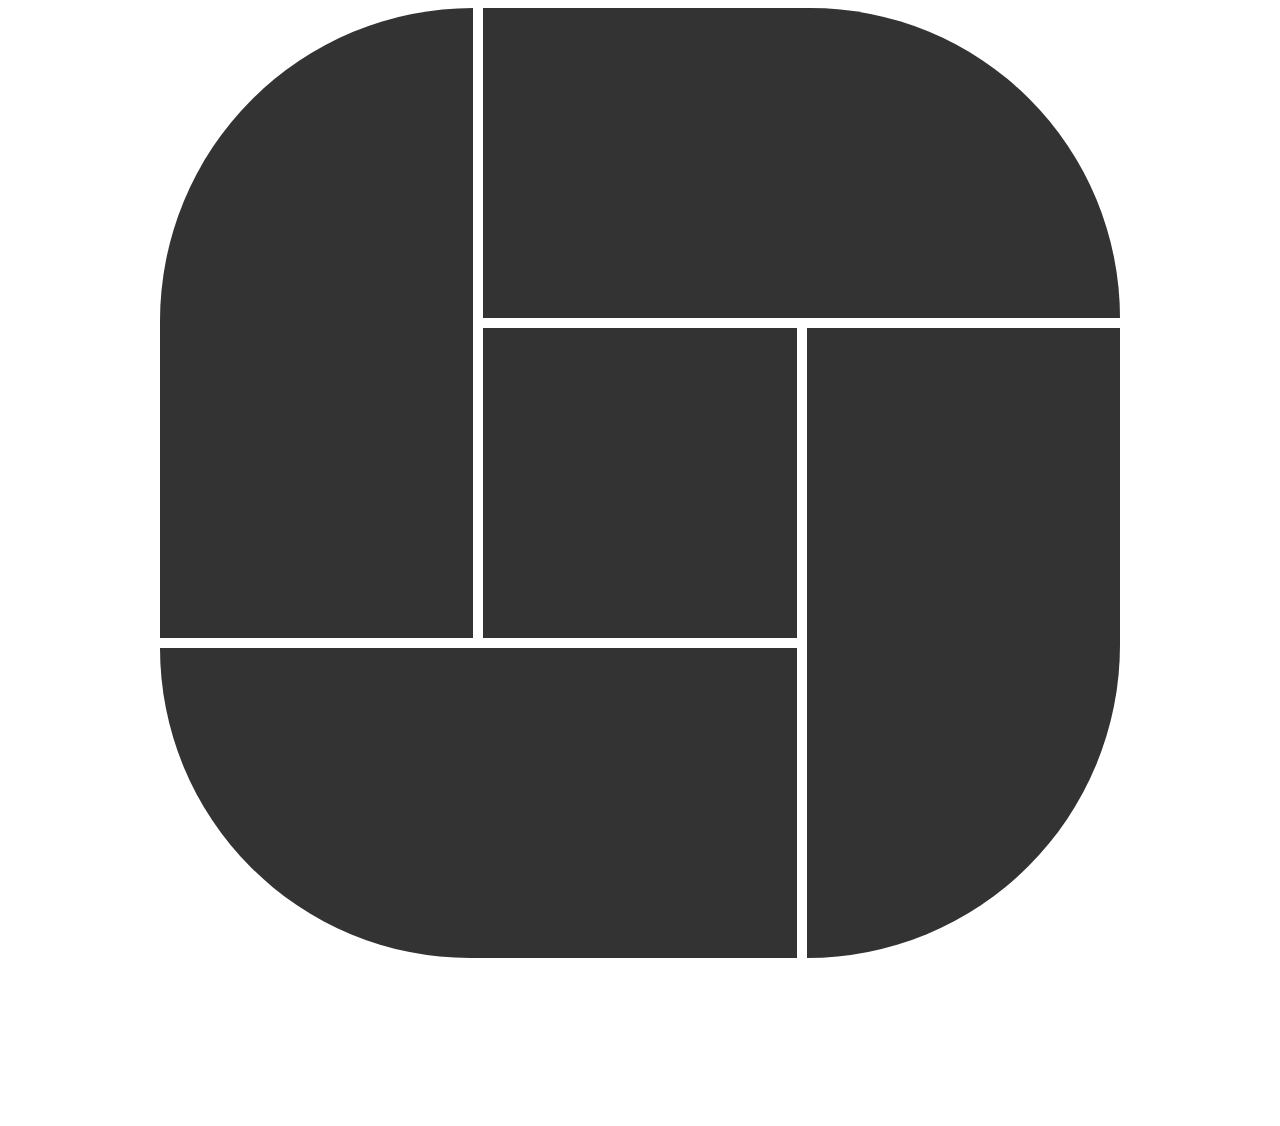
<file: CSS Grids/index.htm>
<!DOCTYPE html>
<html lang="en">
<head>
    <meta charset="UTF-8">
    <meta name="viewport" content="width=device-width, initial-scale=1.0">
    <!-- <link rel="stylesheet" href="./style.css"> -->
    <link rel="stylesheet" href="./mosaic.css">
    <title>Document</title>
</head>
<body>
    <!-- <input type="checkbox"/> -->
    <div id="content">
        <div class="cirlce"></div>
        <!-- <div>1</div>
        <div>2</div>
        <div>3</div>
        <div class="nested">
            <p>
                1
            </p>
            <p>
                2
            </p>
            <p>
                3
            </p>
            <p>
                4
            </p>
        </div>
        <div>5</div>
        <div>6</div> -->
        <div class="one box"></div>
        <div class="two box"></div>
        <div class="three box"></div>
        <div class="four box"></div>
        <div class="five box"></div>
        <!-- <div class="six">6</div> -->
        
        <!-- <div id="grid">
            <p></p>
            <p></p>
            <p></p>
            <p></p>
            <p></p>
            <p></p>
            <p></p>
            <p></p>
            <p></p>
            <p></p>
            <p></p>
            <p></p>
        </div>
        <header>HEADER</header>
        <main>MAIN</main>
        <section>SECTION</section>
        <aside>ASIDE</aside>
        <nav>NAV</nav>
        <footer>FOOTER</footer> -->
    </div>
</body>
</html>
</file>
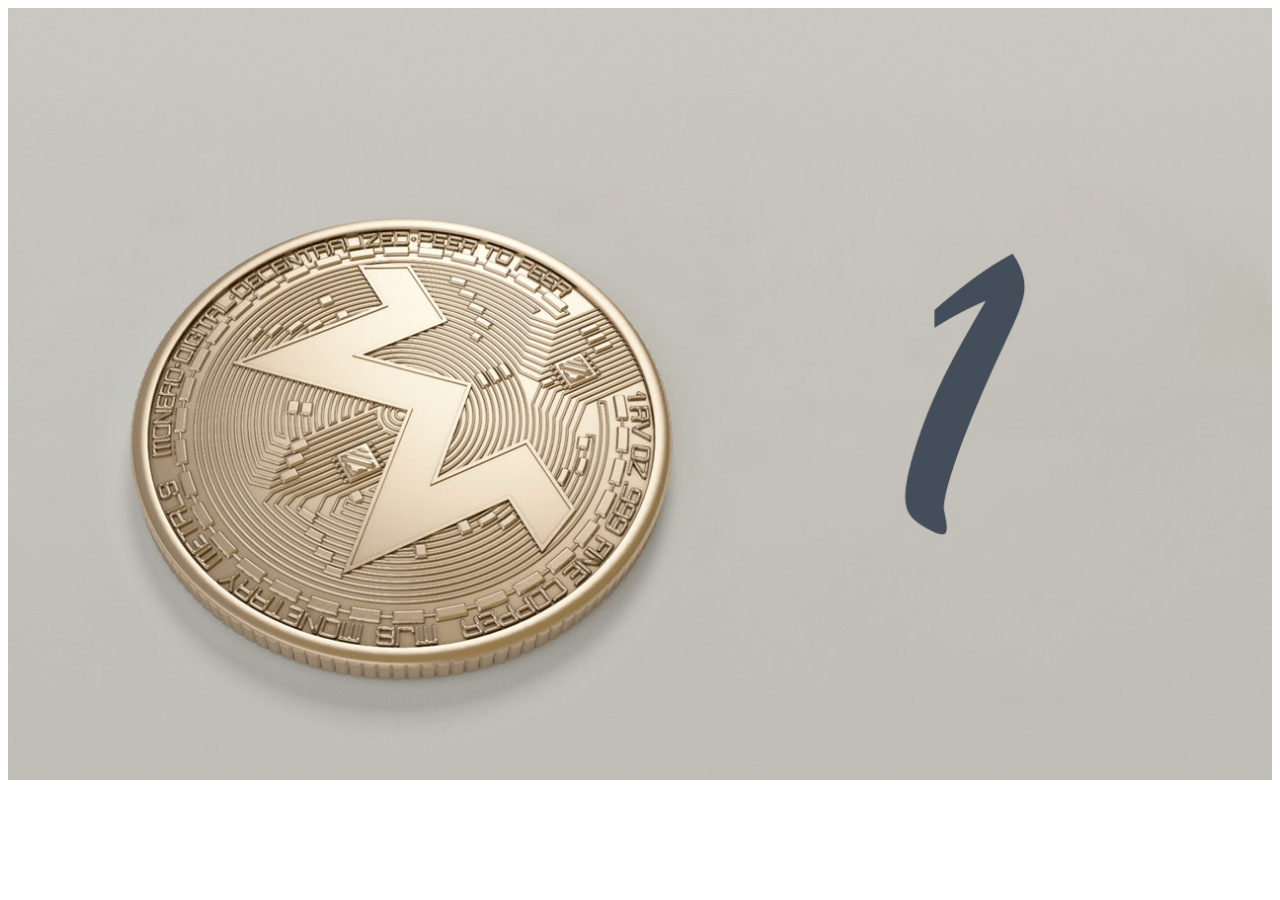
<file: CSS Sliders/index.html>
<!DOCTYPE html>
<html>
<head>
    <link rel="stylesheet" href="style.css">
    <title>Document</title>
</head>
<body>
    <div id="slider">
        <figure>
            <img src="img/1.png">
            <img src="img/2.png">
            <img src="img/3.png">
            <img src="img/4.png">
            <img src="img/1.png">
        </figure>
    </div>
</body>
</html>
</file>
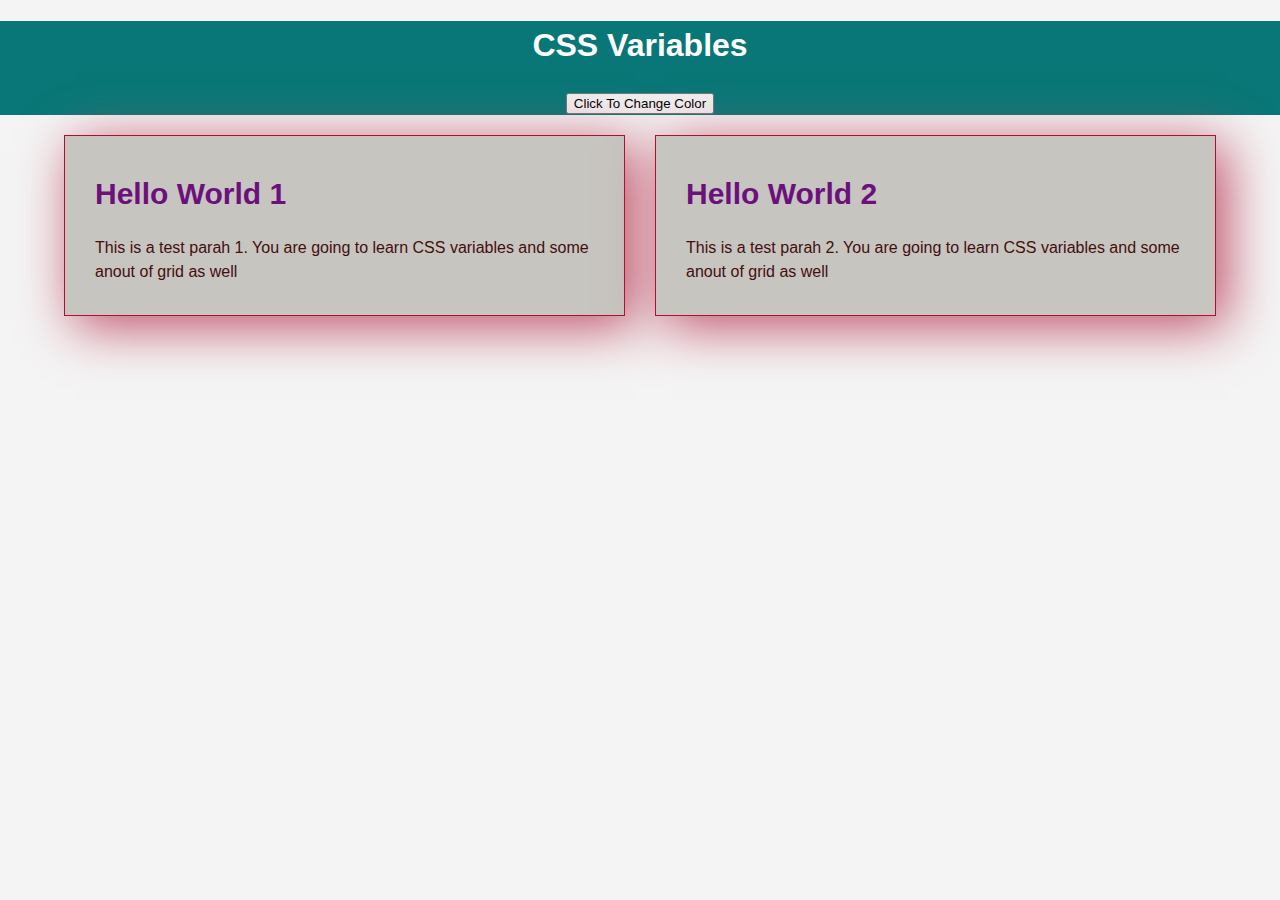
<file: CSS Variables/index.htm>
<!DOCTYPE html>
<html lang="en">
<head>
    <meta charset="UTF-8">
    <meta name="viewport" content="width=device-width, initial-scale=1.0">
    <link rel="stylesheet" href="style.css"/>
    <title>Document</title>
</head>
<body>
    <header id="main-header">
        <h1>CSS Variables</h1>
        <button onclick="changeColor()">Click To Change Color</button>
    </header>
    <div class="container">
        <div class="grid">
            <div class="box">
                <h1>Hello World 1</h1>
                <p>This is a test parah 1. You are going to learn CSS variables and some anout of grid as well</p>
            </div>
            <div class="box">
                <h1>Hello World 2</h1>
                <p>This is a test parah 2. You are going to learn CSS variables and some anout of grid as well</p>
            </div>
        </div>
    </div>
</body>
<!-- Accessing css variables -->
<script>
    const box = document.querySelector('.box');
    const boxStyles = getComputedStyle(box)
    const boxMainColor = boxStyles.getPropertyValue('--box-main-color')
    console.log(boxMainColor)

    function changeColor() {
        const header = document.querySelector('#main-header')        
        header.style.setProperty('--header-bg-color', '#333')
    }

</script>
</html>
</file>
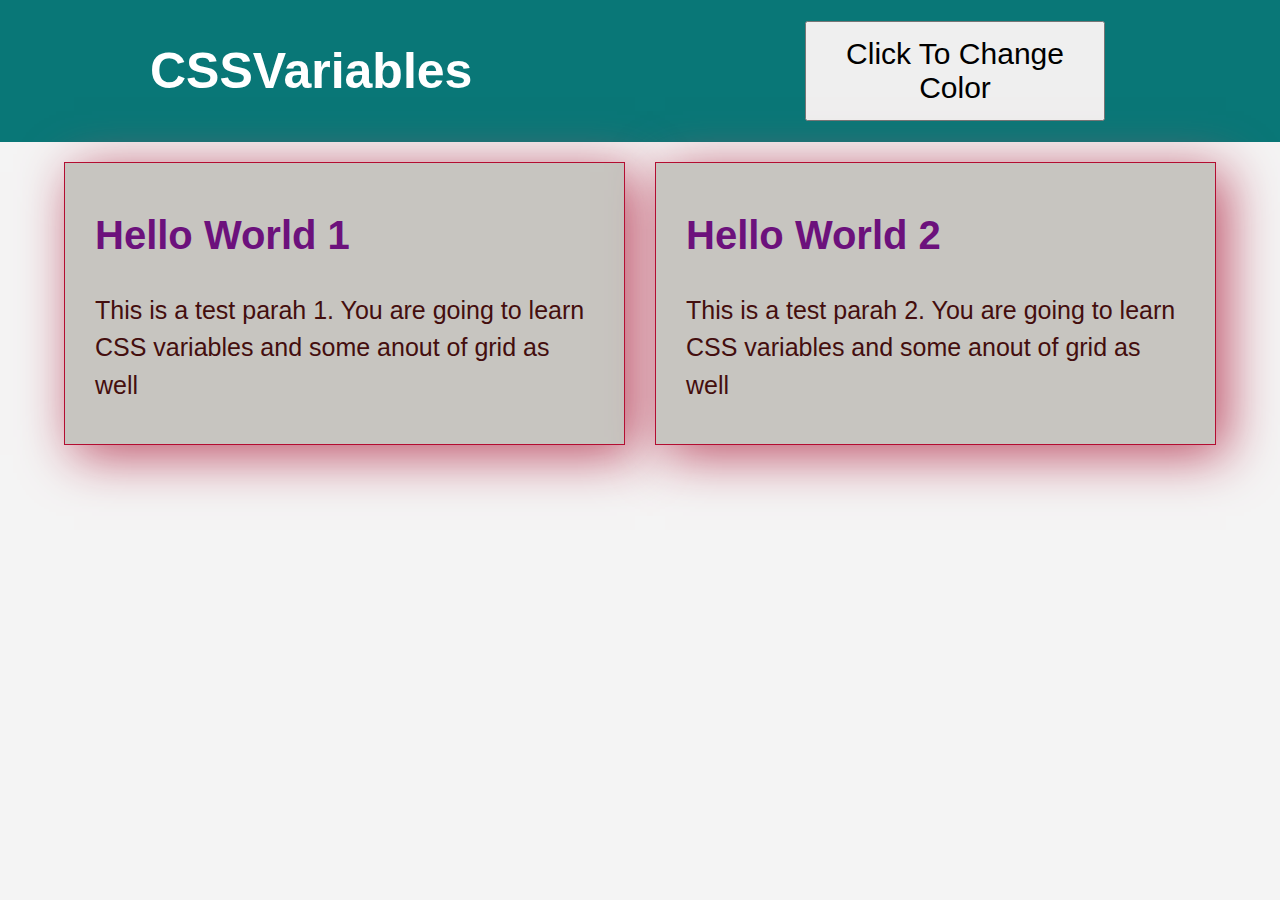
<file: Media Query/index.htm>
<!DOCTYPE html>
<html lang="en">
<head>
    <meta charset="UTF-8">
    <!-- viewport helps the browser to determine what the width of the viewport should be
    - If viewport meta tag is not added, the website in mobile view looks like it is zoomed out version of desktop view
    - When we add viewport, then the width is scaled according to device Refer readme  -->
    <meta name="viewport" content="width=device-width, initial-scale=1.0">
    <link rel="stylesheet" href="style.css"/>
    <title>Document</title>
</head>
<body>
    <header id="main-header" class="grid">
        <h1>CSS <br><span>Variables</span></h1>
        <button onclick="changeColor()">Click To Change Color</button>
    </header>
    <div class="container">
        <div class="grid">
            <div class="box">
                <h1>Hello World 1</h1>
                <p>This is a test parah 1. You are going to learn CSS variables and some anout of grid as well</p>
            </div>
            <div class="box">
                <h1>Hello World 2</h1>
                <p>This is a test parah 2. You are going to learn CSS variables and some anout of grid as well</p>
            </div>
        </div>
    </div>
</body>
<!-- Accessing css variables -->
<script>
    const box = document.querySelector('.box');
    const boxStyles = getComputedStyle(box)
    const boxMainColor = boxStyles.getPropertyValue('--box-main-color')
    console.log(boxMainColor)

    function changeColor() {
        const header = document.querySelector('#main-header')        
        header.style.setProperty('--header-bg-color', '#333')
    }

</script>
</html>
</file>
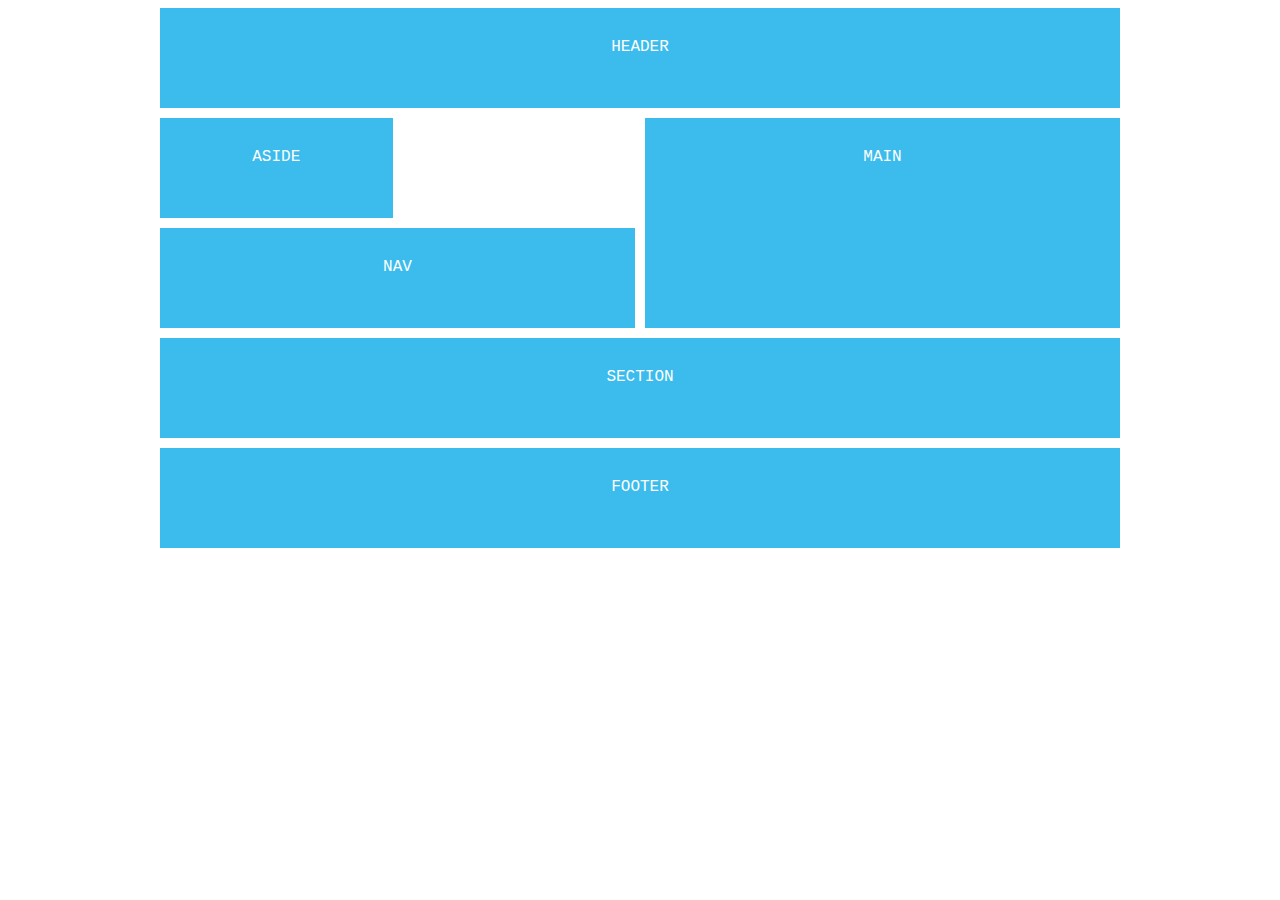
<file: CSS Grids/grid-area/index.htm>
<!DOCTYPE html>
<html lang="en">
<head>
    <meta charset="UTF-8">
    <meta name="viewport" content="width=device-width, initial-scale=1.0">
    <!-- <link rel="stylesheet" href="./style.css"> -->
    <link rel="stylesheet" href="style.css">
    <title>Document</title>
</head>
<body>
    <div id="content">
        <header>HEADER</header>
        <main>MAIN</main>
        <section>SECTION</section>
        <aside>ASIDE</aside>
        <nav>NAV</nav>
        <footer>FOOTER</footer>
    </div>
</body>
</html>
</file>
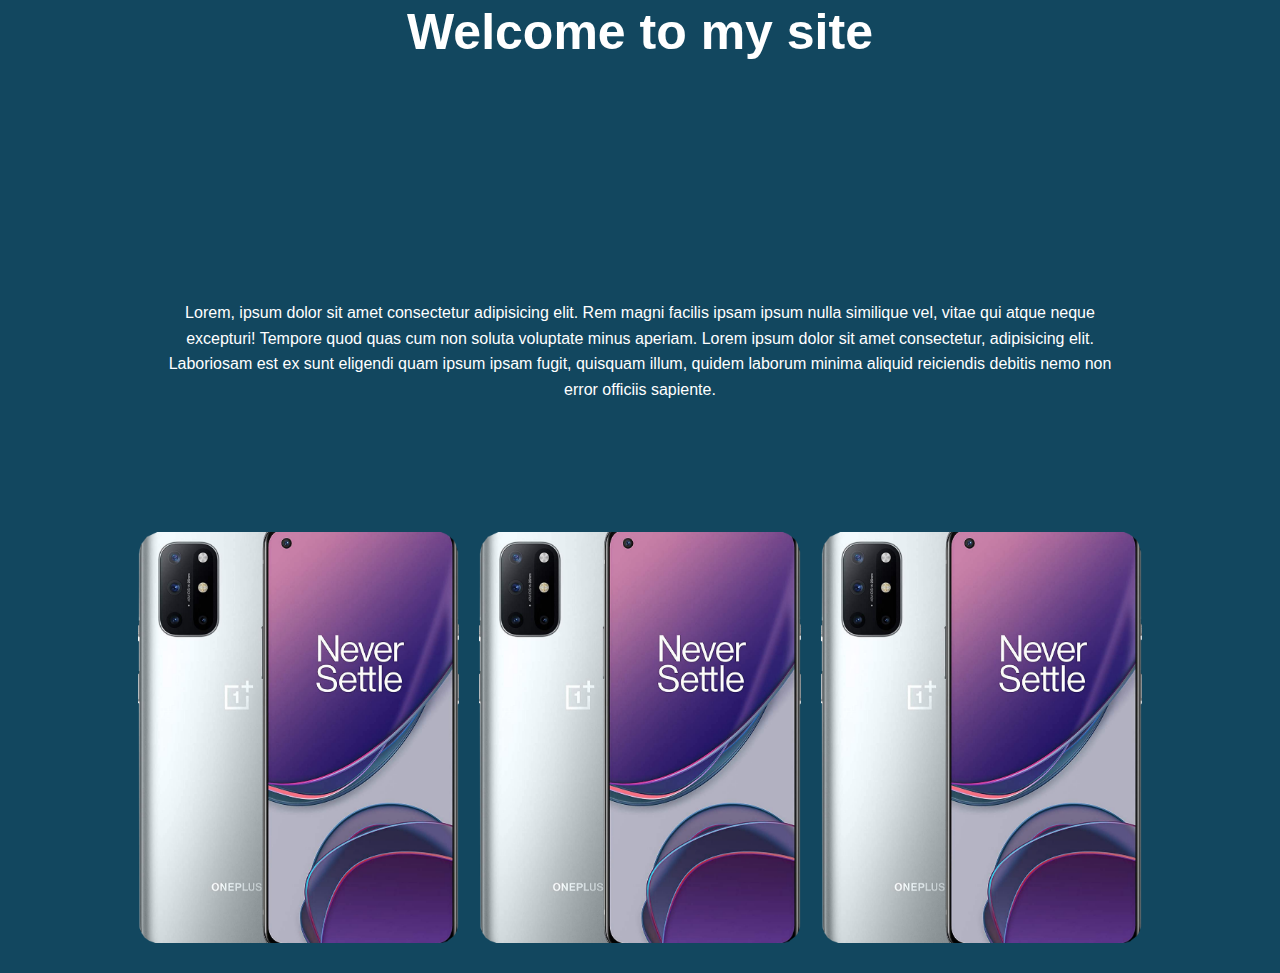
<file: CSS animations/Simple app/landing.html>
<!DOCTYPE html>
<html lang="en">
  <head>
    <meta charset="UTF-8" />
    <meta name="viewport" content="width=device-width, initial-scale=1.0" />
    <link rel="stylesheet" href="landing.css" />
    <title>Landing</title>
  </head>
  <body>
    <header id="showcase">
      <h1>Welcome to my site</h1>
    </header>
    <div id="content" class="container">
      Lorem, ipsum dolor sit amet consectetur adipisicing elit. Rem magni
      facilis ipsam ipsum nulla similique vel, vitae qui atque neque excepturi!
      Tempore quod quas cum non soluta voluptate minus aperiam. Lorem ipsum
      dolor sit amet consectetur, adipisicing elit. Laboriosam est ex sunt
      eligendi quam ipsum ipsam fugit, quisquam illum, quidem laborum minima
      aliquid reiciendis debitis nemo non error officiis sapiente.
    </div>
    <a href="" class="btn">Read more</a>
    <div class="imgs">
        <div class="pics">
            <img src="imgs/oneplus8t_1.png" alt="">
        </div>
        <div class="pics">
            <img src="imgs/oneplus8t_1.png" alt="">
        </div>
        <div class="pics">
            <img src="imgs/oneplus8t_1.png" alt="">
        </div>
    </div>
  </body>
</html>
</file>
<file: CSS Grids/style.css>
body {
    color: #fff;
    font-family: 'Courier New', Courier, monospace;
    text-align: center;
}

#content {
    max-width: 960px;
    margin: 0 auto;
    display: grid;
    grid-template-columns: repeat(12, 1fr);
    grid-auto-rows: minmax(100px, auto);
    grid-gap: 10px;
    position: relative;
    /* grid-template-columns: 30% 20% 50%;
    grid-template-rows: 20% 30% 50%; */
    /* grid-template-columns: 1fr 2fr 3fr; */
    /* grid-template-columns: repeat(3, 1fr); */
    /* grid-template-rows: repeat(2, minmax(150px, auto)); */
    /* grid-auto-rows: 100px; */
    /* grid-auto-rows: minmax(150px, auto); */
    /* grid-template-rows: repeat(3, minmax(200px, auto)); */
    /* grid-column-gap: 10px; */
    /* grid-row-gap: 10px; */
    /* align-items: stretch; HORIZONTAL ALLIGNMENT */
    /* justify-items: end; VERTICAL ALLIGNMENT */
}

/* #content div {
    background: #3bbced;
    padding: 30px;
} */

/* #content div:nth-child(even) {
    background: #777;
} */

/* .one {
    /* grid-column-start: 1;
    grid-column-end: 3; *//*
    grid-column: 1/3;   /* Similar to the above */
/* } 

.two {
    grid-column: 3/7;   
}

.three {
    grid-column: 1/4;  
    grid-row: 2/4;
}

.four {
    grid-column:  4/7;  
    grid-row: 2/4;
}

.five {
    grid-column: 3/7;  
}

.six {
    grid-row: 4;  
    grid-column: 1/3; 
} */

/* NESTED GRID */
.nested {
    display: grid;
    grid-template-columns: 1fr 1fr;
    grid-gap: 10px;
    /* grid-column: 1/4; */
    grid-column: span 3;
}

.nested p {
    border: 1px solid white;
    padding: 20px;
    margin: 0;
}

/* ALLIGNING ITEMS */

.one {
    align-self: end;
    justify-self: end;
}

.two {
    align-self: center;
    justify-self: center;
}

.three {
    align-self: start;
    justify-self: start;
}

/* 12 COLUMN GRID */
#content > * {
    background: #3bbced;
    padding: 30px;
}

header {
    grid-column: 1/13;
}

main {
    grid-column: 4/13;
    grid-row: 2/4;
}

aside {
    grid-column: 1/4;
    /* grid-row: 2/4; */
}

section {
    grid-column: 1/13;
    grid-row: 4/6;
}

nav {
    grid-column: 1/4;
}

footer {
    grid-column: 1/13;
}

#grid {
    display: grid;
    position: absolute;
    top: 0;
    left: 0;
    grid-template-columns: repeat(12, 1fr);
    grid-auto-rows: minmax(100%, auto);
    width: 100%;
    height: 100%;
    background: transparent;
    padding: 0;
    display: none;
}

#grid p {
    border: 1px solid;
    background: #000;
    margin: 0;
    opacity: 0.2;
}

input:checked + #content #grid {
    display: grid;
}
</file>
<file: CSS Grids/mosaic.css>
body {
    color: #fff;
    font-family: 'Courier New', Courier, monospace;
    text-align: center;
}

#content {
    max-width: 960px;
    margin: 0 auto;
    display: grid;
    grid-template-columns: repeat(6, 1fr);  /* For setting the column template */
    grid-auto-rows: minmax(150px, auto);  /* For setting the height of each row */
    grid-gap: 10px;
}

#content .box {
    background: #333;
    padding: 30px;
}

.one {
    grid-column: 1/3;
    grid-row: 1/5;
}

.two {
    grid-column: 3/7;
    grid-row: 1/3;
}

.three {
    grid-column: 3/5;
    grid-row: 3/5;
}

.four {
    grid-column: 5/7;
    grid-row: 3/7;
}

.five {
    grid-column: 1/5;
    grid-row: 5/7;
}

#content {
    animation-name : rotate;
    animation-timing-function: linear;
    animation-iteration-count: infinite;
    animation-duration: 10s;
}

@keyframes rotate {
    from {
        transform: rotateZ(0deg) scale(0.7);    
    }
    to {
        transform: rotateZ(360deg) scale(0.7);    
    }
}

/* .cirlce {
    position: absolute;
    width: 100%;
    height: 100%;
    border: 2px solid black;
    background: transparent;
    border-radius: 50%;
} */

.one {
    border-radius: 2000px 0 0;
}

.two {
    border-radius: 0 2000px 0 0;
}

.four {
    border-radius: 0 0 2000px 0;
}

.five {
    border-radius: 0 0 0 2000px;
}
</file>
<file: CSS Sliders/style.css>
#slider {
    overflow: hidden;
}

#slider figure {
    position: relative;
    width: 500%;
    margin: 0;
    left: 0;    
    animation: 20s slider infinite;
}

#slider figure img {
    width: 20%;
    float: left;
}

@keyframes slider {
    0% {
        left: 0;
    }
    20% {
        left: 0;
    }
    25% {
        left: -100%;
    }
    45% {
        left: -100%;
    }
    50% {
        left: -200%;
    }
    70% {
        left: -200%;
    }
    75% {
        left: -300%;
    }
    95% {
        left: -300%;
    }
    100% {
        left: -400%;
    }
}
</file>
<file: CSS Variables/style.css>
/* Define variable for the root */
:root {
    --main-bg-color : #f4f4f4;
    --main-text-color : rgb(68, 14, 14);
    --main-font-family : Arial, Helvetica, sans-serif;
    --main-line-height : 1.5;
    --container-width : 90%;
    --header-bg-color : #097777;
    --header-text-color : rgb(255, 255, 255);
}

body {
    margin: 0;
    padding: 0;
    line-height: var(--main-line-height);
    background-color: var(--main-bg-color);
    color: var(--main-text-color);
    font-family: var(--main-font-family);
}

.container {
    width: var(--container-width);
    margin: 20px auto;
}

#main-header {
    background-color: var(--header-bg-color);
    color: var(--header-text-color);
    text-align: center;
}

.grid {
    display: grid;
    grid-template-columns: 1fr 1fr;
    grid-gap: 30px;
    align-items: center;
}
/* Define box vars : Applies to anything in the box */

.box {
    --box-bg-color : #c7c5c0;
    --box-main-color : #b30d31;
    --box-shadow-color : #be4d65;
    --box-padding : 15px 30px;    
    --box-shadow-h-offset : 10px;
    --box-shadow-v-offset : 10px;
    --box-shadow-blur : 50px;
}

.box {
    background-color: var(--box-bg-color);
    padding: var(--box-padding);
    margin: var(--box-margin);
    border: 1px solid var(--box-main-color);
    box-shadow: var(--box-shadow-h-offset) var(--box-shadow-v-offset) var(--box-shadow-blur) var(--box-shadow-color);

    /* Calc function */
    /* --gap : 10;      This wont work in css inlike in sass. So we nee to use sass
    grid-gap: var(--gap)px; */

    --gap : 10;
    grid-gap: calc(var(--gap) * 1px);
}

.box h1 {
    --box-main-color : #6c117c; /* Overriding css variable */
    color: var(--box-main-color);
    font-size: var(--box-font, 30px);   /* Fall back value if the variable doesnot exists */
}
</file>
<file: Media Query/style.css>
/* Define variable for the root */
:root {
    --main-bg-color : #f4f4f4;
    --main-text-color : rgb(68, 14, 14);
    --main-font-family : Arial, Helvetica, sans-serif;
    --main-line-height : 1.5;
    --container-width : 90%;
    --header-bg-color : #097777;
    --header-text-color : rgb(255, 255, 255);
}

body {
    margin: 0;
    padding: 0;
    line-height: var(--main-line-height);
    background-color: var(--main-bg-color);
    color: var(--main-text-color);
    font-family: var(--main-font-family);
}

.container {
    width: var(--container-width);
    margin: 20px auto;
}

#main-header {
    --header-font-size : 50px
}

#main-header {
    background-color: var(--header-bg-color);
    color: var(--header-text-color);
    text-align: center;    
}


#main-header h1 {
    font-size: var(--header-font-size);
    display: flex;
    width: 100px;
}

#main-header button {
    font-size: 30px;
    width: 300px;
    height: 100px;
    text-align: center;
    margin-left: 150px;    
}

.grid {
    display: grid;
    grid-template-columns: 1fr 1fr;
    grid-gap: 30px;
    align-items: center;
}
/* Define box vars : Applies to anything in the box */

.box {
    --box-bg-color : #c7c5c0;
    --box-main-color : #b30d31;
    --box-shadow-color : #be4d65;
    --box-padding : 15px 30px;    
    --box-shadow-h-offset : 10px;
    --box-shadow-v-offset : 10px;
    --box-shadow-blur : 50px;
    --box-h1-font : 30px;
    --box-p-font : 20px
}

.box {
    background-color: var(--box-bg-color);
    padding: var(--box-padding);
    margin: var(--box-margin);
    border: 1px solid var(--box-main-color);
    box-shadow: var(--box-shadow-h-offset) var(--box-shadow-v-offset) var(--box-shadow-blur) var(--box-shadow-color);

    /* Calc function */
    /* --gap : 10;      This wont work in css inlike in sass. So we nee to use sass
    grid-gap: var(--gap)px; */

    --gap : 10;
    grid-gap: calc(var(--gap) * 1px);
}

.box h1 {
    --box-main-color : #6c117c; /* Overriding css variable */
    color: var(--box-main-color);
    font-size: var(--box-font, 30px);   /* Fall back value if the variable doesnot exists */
}

.box p {
    font-size: var(--box-p-font);
}

/* This means that untill the viewport width changes to < 1000, keep the following styles 
    - These styles are applied until viewport width is >= 1000px */
@media screen and (min-width: 1000px) {
    .box {
        --box-font : 40px;
        --box-p-font : 25px
    }
    #main-header {
        padding-left: 150px;
        padding-right: 150px;
        --header-font-size : 50px
    }
}

@media screen and (max-width: 1000px) {
    .box {
        --box-font : 30px;
        --box-p-font : 20px
    }
    #main-header {
        padding-left: 150px;
        padding-right: 150px;
        --header-font-size : 40px;            
    }

    #main-header button {
        font-size: 20px;
        width: 200px;
        height: 100px;
        text-align: center;
        margin-left: 100px;    
    }
}

/* This means that untill the viewport width changes to > 800, keep the following styles 
    - These styles are applied until viewport width is <= 800px */
@media screen and (max-width: 800px) {
    .box {
        --box-font : 20px;
        --box-p-font : 10px
    }
    #main-header {
        padding-left: 100px;
        padding-right: 100px;
        --header-font-size : 30px
    }

    #main-header button {
        font-size: 10px;
        width: 100px;
        height: 60px;
        text-align: center;
        margin-left: 80px;    
    }
}

@media screen and (max-width: 500px) {

    #main-header h1{
        display: flex;
        text-align: center;
    }
    .grid {
        display: block;
        align-items: center;
        text-align: center;
    }


    #main-header button {
        font-size: 10px;
        width: 80px;
        height: 40px;
        text-align: center;
        margin-left: 0;    
    }
}

@media screen and (max-width: 350px) {
    .box {
        --box-font : 10px;
        --box-p-font : 7px
    }
    #main-header {
        --header-font-size : 20px
    }

    #main-header h1 br {
        
    }
}

@media screen and (max-width: 250px) {
    .box {
        --box-font : 8px;
        --box-p-font : 5px
    }
    #main-header {
        --header-font-size : 10px
    }
}
</file>
<file: CSS Grids/grid-area/style.css>
body {
    color: #fff;
    font-family: 'Courier New', Courier, monospace;
    text-align: center;
}

#content {
    max-width: 960px;
    margin: 0 auto;
    display: grid;
    grid-template-columns: repeat(4, 1fr);  /* For setting the column template */
    grid-auto-rows: minmax(100px, auto);  /* For setting the height of each row */
    grid-gap: 10px;
    grid-template-areas: 
    "header header header header"
    "aside . main main"
    "nav nav main main"
    "section section section section"
    "footer footer footer footer"
}

#content>* {
    background: #3bbced;
    padding: 30px;
}

header {
    grid-area: header;
}

main {
    grid-area: main;
}

section {
    grid-area: section;
}

aside {
    grid-area: aside;
}

nav {
    grid-area: nav;
}

footer {
    grid-area: footer;
}
</file>
<file: CSS animations/Simple app/landing.css>
* {
    margin: 0;
    padding: 0;
}

body {
    font-family: Arial, Helvetica, sans-serif;
    background-color: #12475f;
    color: #fff;
    line-height: 1.6;
    text-align: center;
}

.container {
    /* max-width and margin: auto creates a container which is justified */
    max-width: 960px;
    margin: auto;
    padding: 0 30px;
}

#showcase {
    height: 300px;
}

#showcase h1 {
    font-size: 50px;
    line-height: 1.3;
    position: relative;
    animation: heading;
    animation-duration: 3s;
    animation-fill-mode: forwards;
}

@keyframes heading{
    0%{
        top: -50px;
        opacity: 0;
    }
    100%{
        top: 200px;
        opacity: 1;
    }
}

#content {
    position: relative;
    animation-name: content;
    animation-duration: 3s;
    animation-fill-mode: forwards;
}

@keyframes content {
    0% {
        left: -1000px;
        opacity: 0;
    }
    100% {
        left: 0%;
        opacity: 1;
    }
}

.btn {
    display: inline-block;
    color: wheat;
    text-decoration: none;
    padding: 1rem 2rem;
    border: #fff 1px solid;
    margin-top: 40px;
    opacity: 0;
    animation-name: btn;
    animation-duration: 3s;
    animation-delay: 3s;
    animation-fill-mode: forwards;

    transition-property: transform;
    transition-duration: 0.5s;
}

.btn:hover {
    transform: rotateX(180deg) rotatey(180deg) ;
}

@keyframes btn {
    0% {
        opacity: 0;
    }
    100% {
        opacity: 1;
    }
}

/* IMAGES */

.imgs {
    padding: 20px;
    max-width: 80%;
    margin: auto;
    display: flex;  
}

.pics {
    margin: 10px;
    transition-property: transform;
    transition-duration: 0.5s; 
    position: relative;
}

.pics:hover {
    transform: rotateX(-10deg) rotateY(30deg); 
    animation-name: pop;
    animation-duration: 2s;
    animation-fill-mode: forwards;
    bottom: 20px;
}

@keyframes pop {
    0% {
        opacity: 0.3;
    }
    100% {
        opacity: 10;
    }
}

.pics img {
    width: 100%;
    height: 100%;
}
</file>
